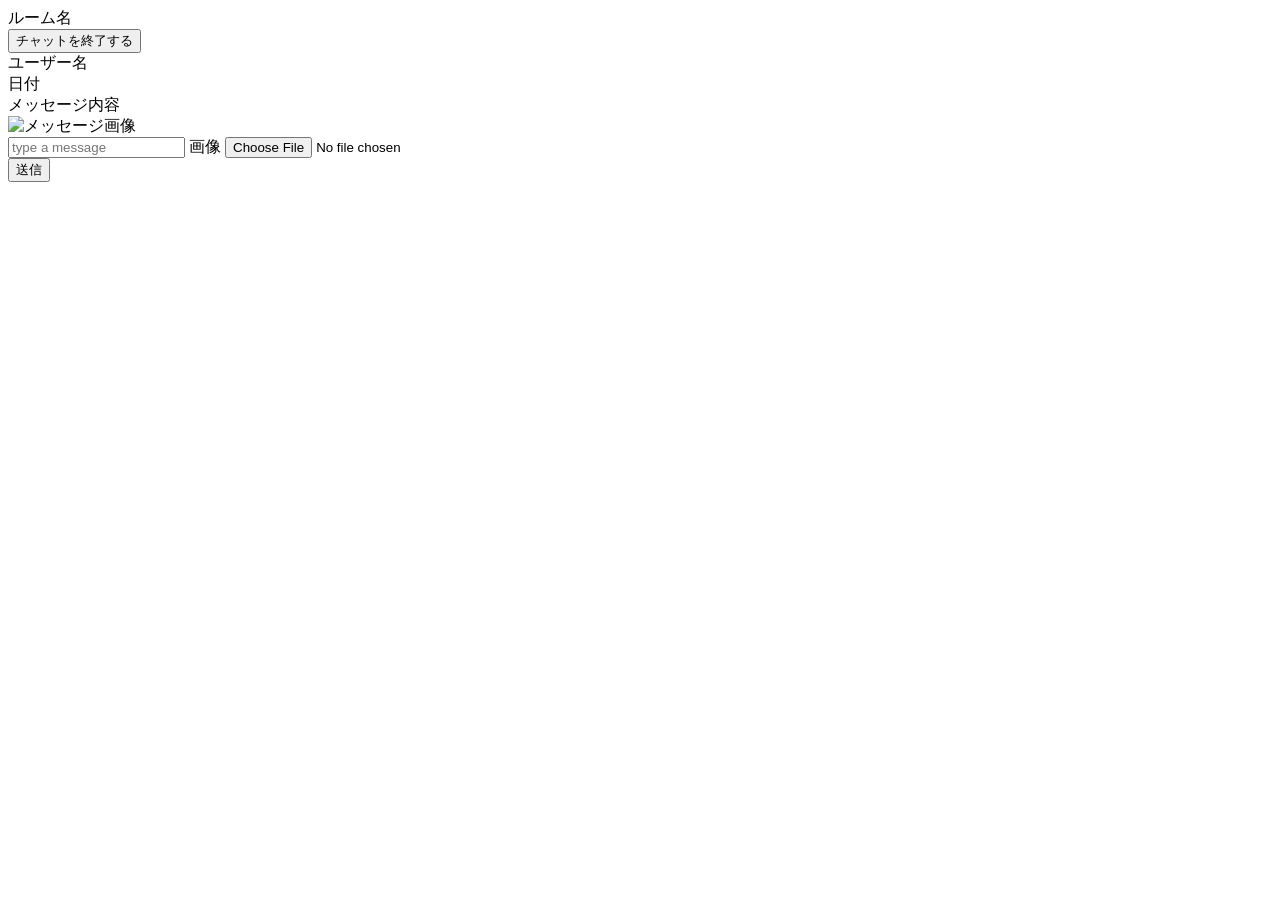
<file: src/main/resources/templates/main_chat.html>
<!DOCTYPE html>
<!-- チャット画面の部分テンプレート -->
<html xmlns:th="http://www.thymeleaf.org" lang="ja">
<div th:fragment="main_chat">
  <div class="chat_header">
    <div class="left-header">
      <div class="header-title"th:text="${room.name}">ルーム名</div>
    </div>
    <div class="right-header">
      <div class="header-button">
        <form th:action="@{/rooms/{roomId}/delete(roomId=${room.id})}" method="post">
          <input type="submit" value="チャットを終了する"/>
        </form>
      </div>
    </div>
  </div>
  <div class="messages">
    <div th:each="message : ${messages}" class="message">
      <div class="upper-message">
        <div class="message-user"th:text="${message.user.name}">ユーザー名</div>
        <div class="message-date"th:text="${#dates.format(message.createdAt, 'yyyy/MM/dd HH:mm:ss')}">日付</div>
      </div>
      <div class="lower-message">
        <!-- ○○.○○ の○○はattributeName(model.addAttributeを受け取っている)。基本エンティティとかだから、エンティティ.変数みたいになっている-->
        <div class="message-content" th:text="${message.content}">メッセージ内容</div>
        </div>
        <div th:if="${message.image}">
          <img th:src="@{${message.image}}" alt="メッセージ画像" style="width:500px; height: 500px;"/>
        </div>
      </div>
    </div>
  <!-- メッセージ投稿機能を実装 -->
  <form th:action="@{/rooms/{roomId}/messages(roomId=${room.id})}" method="post" th:object="${messageForm}" class="form" enctype="multipart/form-data">
    <div class="form-input">
      <input th:field="*{content}" class="form-message" placeholder= "type a message">
      <label class="form-image">
        <span class="image-file">画像</span>
        <input type="file" th:field="*{image}" class="hidden">
      </label>
    </div>
    <input class="form-submit" type="submit" value="送信">  
  </form>
</div>
</html>
</file>
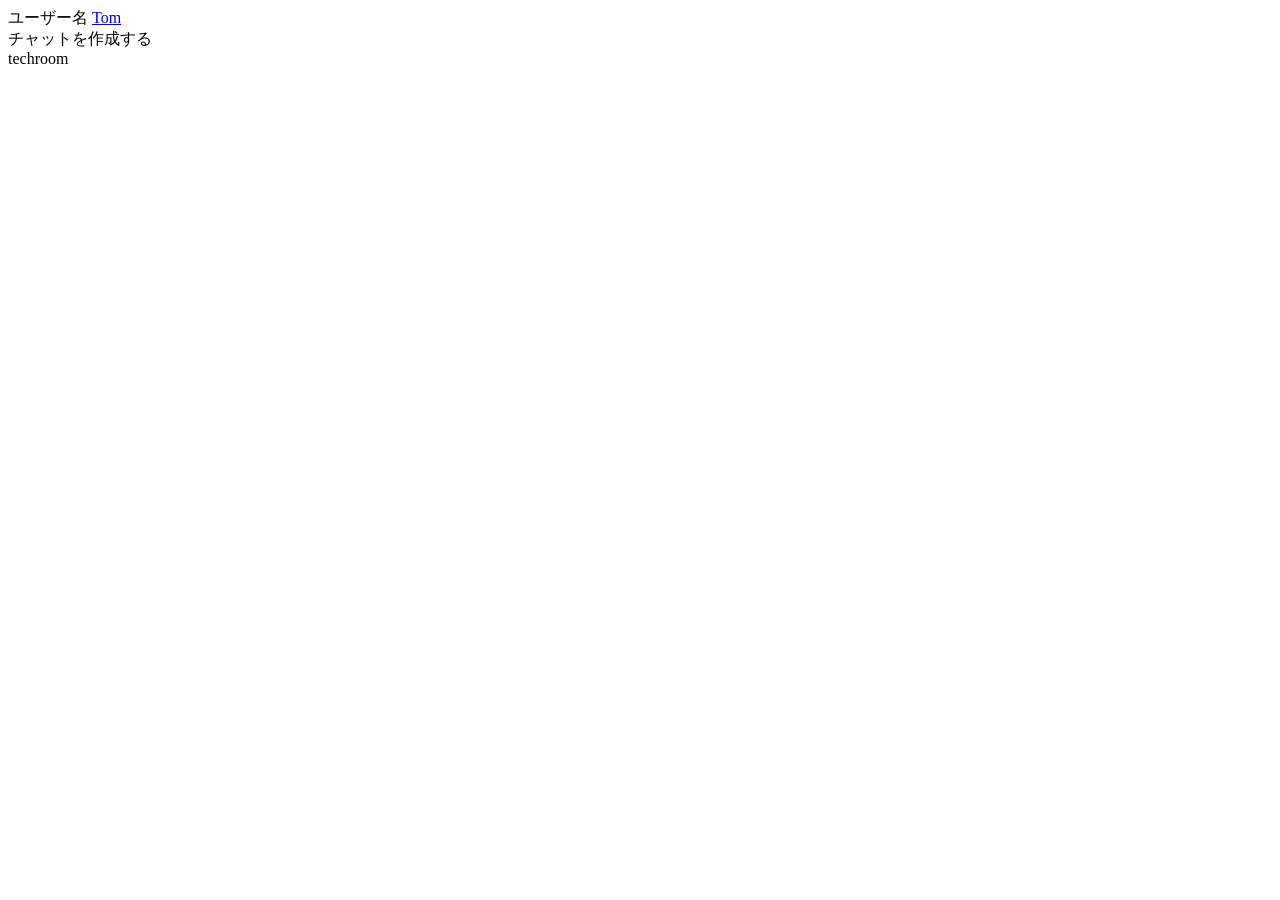
<file: src/main/resources/templates/side_bar.html>
<!DOCTYPE html>
<!-- サイドバーの部分テンプレート -->
<html xmlns:th="http://www.thymeleaf.org" lang="ja">
<div th:fragment="side_bar">
  <div class="side-bar-header">
    <div class="header-name">
      <a th:href="@{/users/{userId}/edit(userId=${user.id})}" th:text="${user.name}">ユーザー名</a>
      <a href="http://">Tom</a>
    </div>

    <div class="create-room">
      <!-- アットマークでパスを指定 -->
      <a th:href="@{/rooms/new}">チャットを作成する</a>
    </div>

  </div>
  <div class="rooms">
    <div th:each="room : ${rooms}" class="room">
      <div class="room-name">
        <!-- thの付け忘れに注意。ログインユーザーのみがチャットルームを見れるので、表示されないルームもある？ -->
        <a th:href="@{/rooms/{roomId}/messages(roomId=${room.id})}" th:text="${room.name}">techroom</a>
      </div>
    </div>

  </div>
</div>

</html>
</file>
